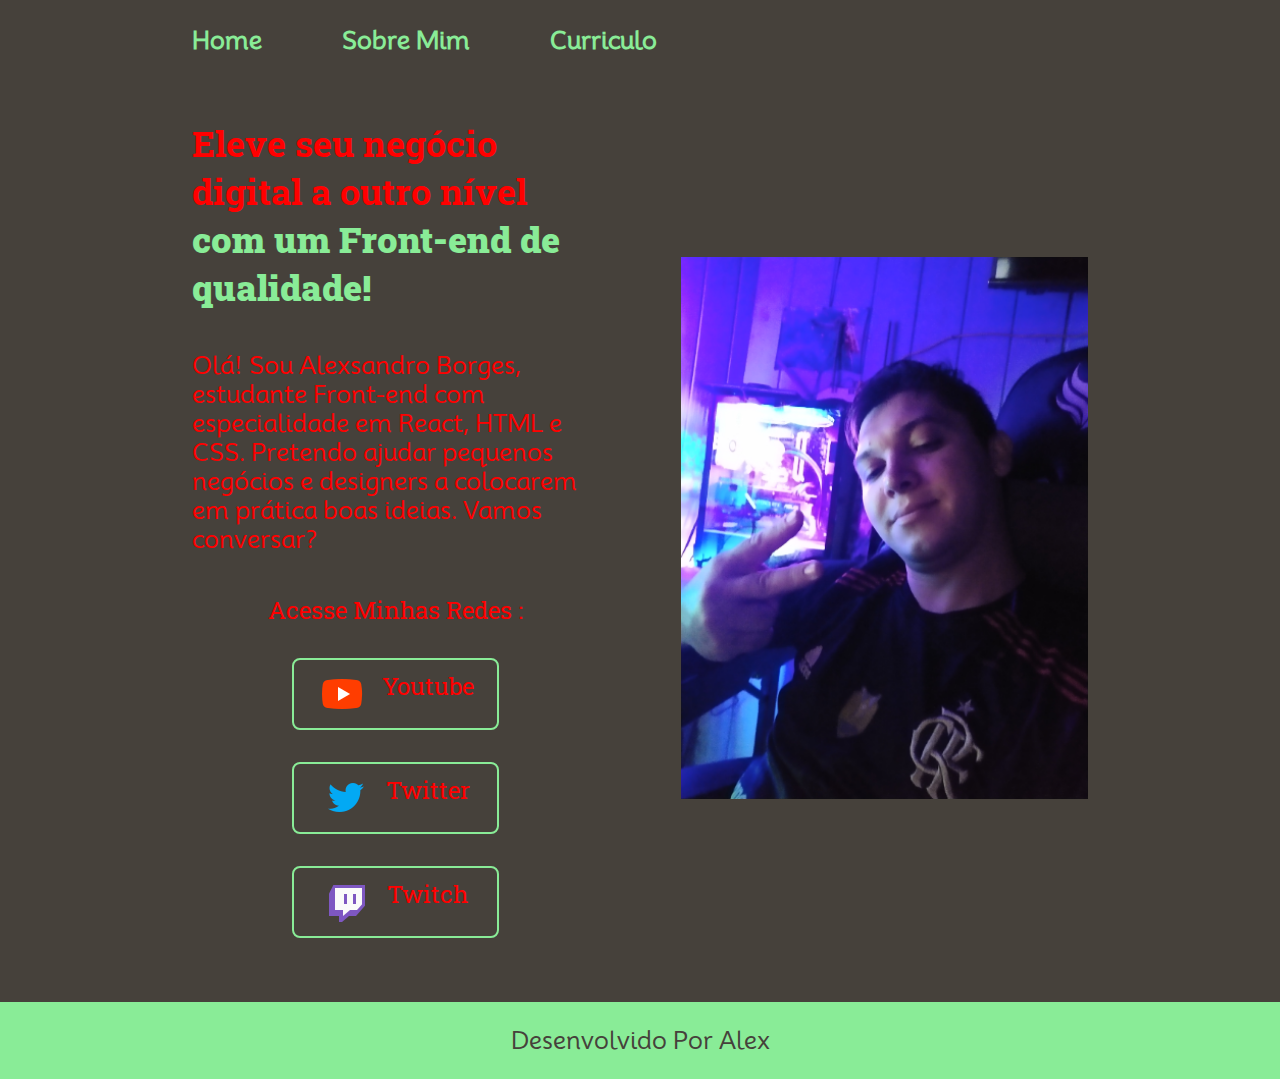
<file: index.html>
<!DOCTYPE html>
<html lang="pt-br">

<head>
    <meta charset="UTF-8">
    <meta http-equiv="X-UA-Compatible" content="IE=edge">
    <meta name="viewport" content="width=device-width, initial-scale=1.0">
    <title>Portifolio</title>
    <link rel="stylesheet" href="./styles/style.css">
</head>

<body>
    <header class="cabecalho">
        <nav class="cabecalho__menu">
            <a class="cabecalho__menu__link" href="index.html">Home</a>
            <a class="cabecalho__menu__link" href="about.html">Sobre Mim</a>
            <a class="cabecalho__menu__link" href="curriculo.html">Curriculo</a>
        </nav>
    </header>
    <main class="apresentacao">
        <section class="apresentacao__conteudo">
            <h1 class="apresentacao__conteudo__titulo">Eleve seu negócio digital a outro nível
                <strong class="titulo-destaque"> com um Front-end de qualidade!
                </strong></h1>
            <p class="apresentacao__conteudo__texto">Olá! Sou Alexsandro Borges, estudante Front-end com especialidade
                em React, HTML e CSS. Pretendo ajudar pequenos negócios e designers a colocarem em prática boas ideias. Vamos
                conversar?</p>
            <div class="apresentacao__links">
                <h2 class="apresentacao__links__subtitulo">Acesse Minhas Redes :</h2>
                <a class="apresentacao__links__navegacao" href="https://www.youtube.com/channel/UCis8ObMuV-qRFfuri8nUmDQ">
                    <img src="./assets/icons8-reproduzir-youtube-48.png">
                    Youtube
                </a>
                <a class="apresentacao__links__navegacao" href="https://twitter.com/InfernalTax">
                    <img src="./assets/icons8-twitter-48.png">
                    Twitter
                </a>
                <a class="apresentacao__links__navegacao" href="https://www.twitch.tv/infernaltaxtm">
                    <img src="./assets/icons8-twitch-48.png">
                    Twitch
                </a>
            </div>
        </section>
        <img class="apresentacao__imagem" src="./assets/Alex.png" alt="Foto de Alexsandro Borges no PC">
    </main>
    <footer class="rodape">
        <p>Desenvolvido Por Alex</p>
    </footer>
</body>
</html>
</file>
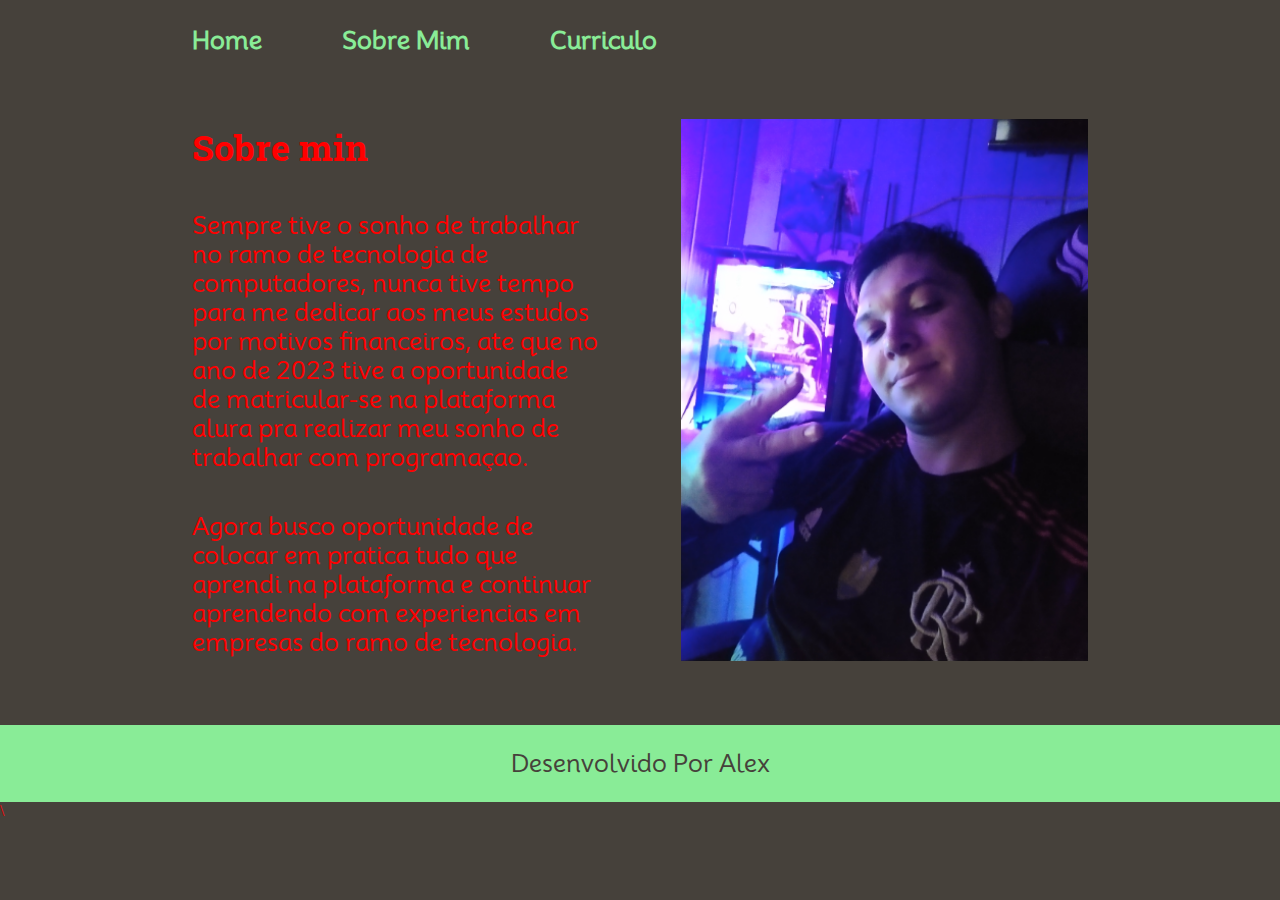
<file: about.html>
<!DOCTYPE html>
<html lang="pt-br">
<head>
    <meta charset="UTF-8">
    <meta name="viewport" content="width=device-width, initial-scale=1.0">
    <title>Sobre min</title>
    <link rel="stylesheet" href="./styles/style.css">
</head>

<body>
    <header class="cabecalho">
        <nav class="cabecalho__menu">
            <a class="cabecalho__menu__link" href="index.html">Home</a>
            <a class="cabecalho__menu__link" href="about.html">Sobre Mim</a>
            <a class="cabecalho__menu__link" href="curriculo.html">Curriculo</a>
        </nav>
    </header>
    <main class="apresentacao">
       <section class="apresentacao__conteudo">
         <h1 class="apresentacao__conteudo__titulo">Sobre min</h1>
             <p class="apresentacao__conteudo__texto">Sempre tive o sonho de trabalhar no ramo de tecnologia de computadores, nunca tive tempo para me dedicar aos meus estudos por motivos financeiros, ate que no ano de 2023 tive a oportunidade de matricular-se na plataforma alura pra realizar meu sonho de trabalhar com programaçao.</p>
             <p class="apresentacao__conteudo__texto">Agora busco oportunidade de colocar em pratica tudo que aprendi na plataforma e continuar aprendendo com experiencias em empresas do ramo de tecnologia.
            </p>
       </section> 
       <img class="apresentacao__imagem" src="./assets/Alex.png" alt="Foto do alex no PC">
    </main> 
    <footer class="rodape">
        <p>Desenvolvido Por Alex</p>
    </footer>
</body>
</html>\
</file>
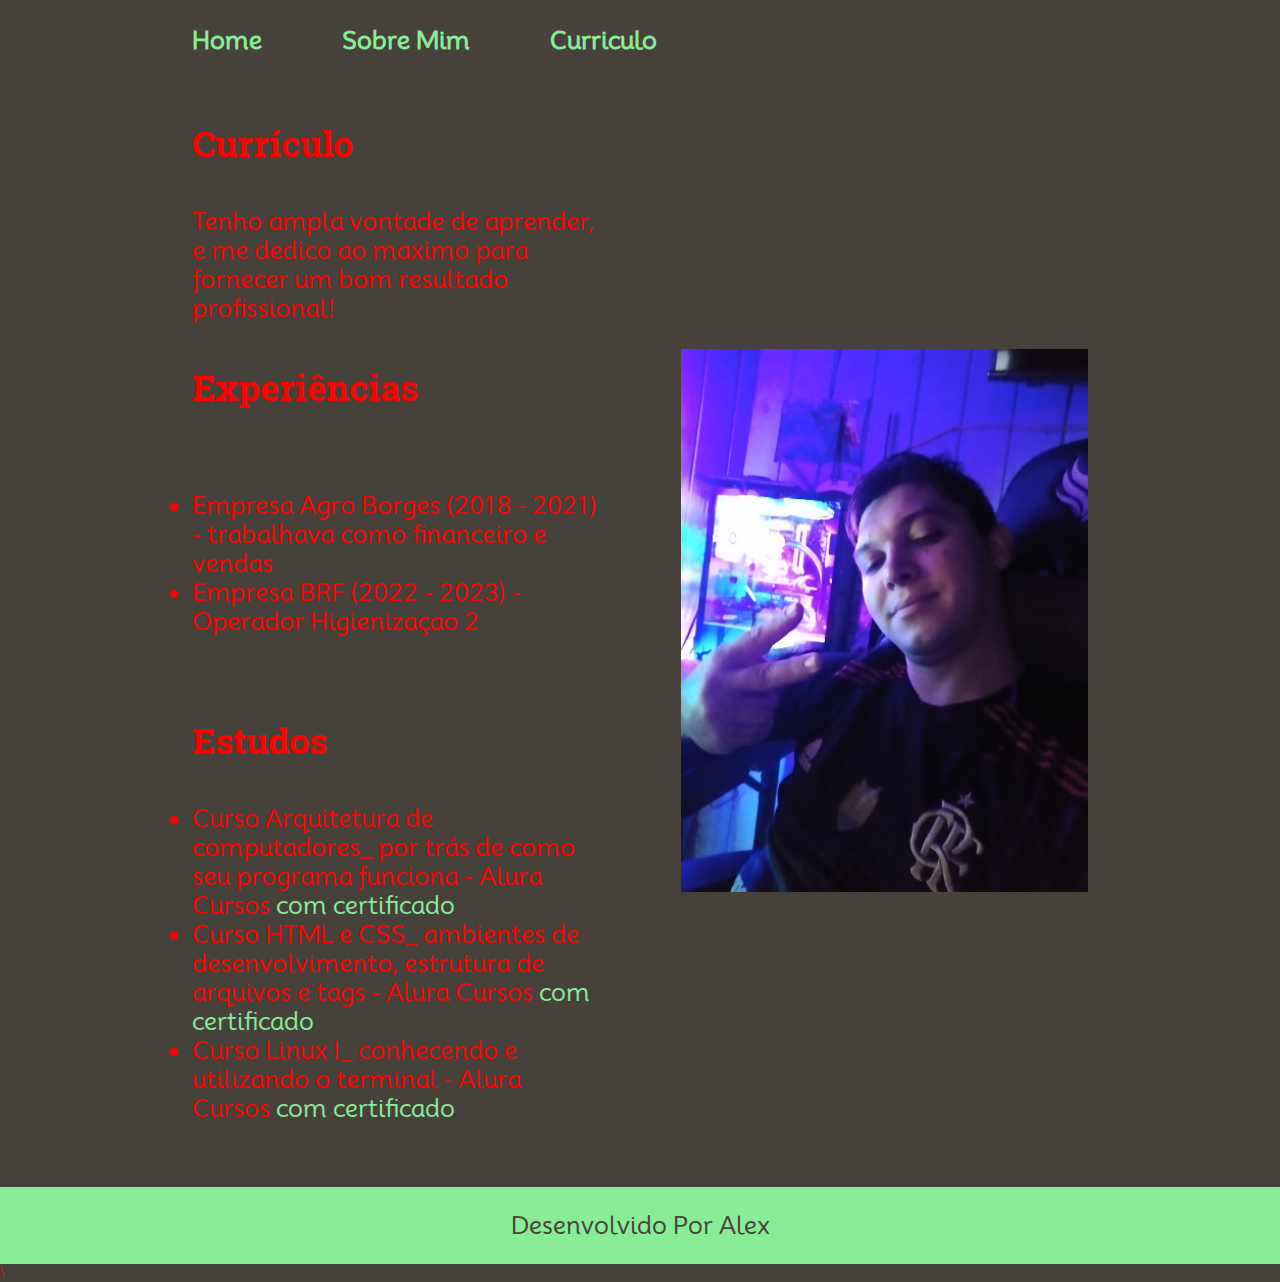
<file: curriculo.html>
<!DOCTYPE html>
<html lang="pt-br">
<head>
    <meta charset="UTF-8">
    <meta name="viewport" content="width=device-width, initial-scale=1.0">
    <title>Curriculo</title>
    <link rel="stylesheet" href="./styles/style.css">
</head>

<body>
    <header class="cabecalho">
        <nav class="cabecalho__menu">
            <a class="cabecalho__menu__link" href="index.html">Home</a>
            <a class="cabecalho__menu__link" href="about.html">Sobre Mim</a>
            <a class="cabecalho__menu__link" href="curriculo.html">Curriculo</a>
        </nav>
    </header>
    <main class="apresentacao">
        <section class="apresentacao__conteudo">
            <h1 class="apresentacao__conteudo__titulo">Currículo</h1>
            <p class="apresentacao__conteudo__texto">
                Tenho ampla vontade de aprender, e me dedico ao maximo para fornecer um bom resultado profissional!
            </p>
            <h2 class="apresentacao__conteudo__titulo">Experiências</h2>
            <p class="apresentacao__conteudo__texto">
            <ul class="apresentacao__conteudo__texto">
                <li> Empresa Agro Borges (2018 - 2021) - trabalhava como financeiro e vendas </li>
                <li> Empresa BRF (2022 - 2023) - Operador Higienizaçao 2 </li>
            </ul>
            </p>
            <h2 class="apresentacao__conteudo__titulo">Estudos</h2>
            <div class="apresentacao__conteudo__texto">
            <ul class="apresentacao__conteudo__texto">
                <li>Curso Arquitetura de computadores_ por trás de como seu programa funciona - Alura Cursos <a href="assets/Alexsandro Borges - Curso Arquitetura de computadores_ por trás de como seu programa funciona - Alura.pdf">com certificado</a> </li>
                <li>Curso HTML e CSS_ ambientes de desenvolvimento, estrutura de arquivos e tags - Alura Cursos <a href="assets/Alexsandro Borges - Curso HTML e CSS_ ambientes de desenvolvimento, estrutura de arquivos e tags - Alura.pdf">com certificado</a></li>
                <li>Curso Linux I_ conhecendo e utilizando o terminal - Alura Cursos <a href="assets/Alexsandro Borges - Curso Linux I_ conhecendo e utilizando o terminal - Alura.pdf">com certificado</a></li>
            </ul>
            </div>    
        </section>
        <img class="apresentacao__imagem" src="./assets/Alex.png" alt="Foto do alex no PC">
    </main> 
    <footer class="rodape">
        <p>Desenvolvido Por Alex</p>
    </footer>
</body>
</html>\
</file>
<file: styles/style.css>
@import url('https://fonts.googleapis.com/css2?family=Roboto+Slab&display=swap');
@import url('https://fonts.googleapis.com/css2?family=Mooli&display=swap');


:root {
    --cor-primaria: #46413b;
    --cor-secundaria: #ff0000;
    --cor-terciaria: #89ec97;
    --cor-hover: #2b406b;

    --fonte-primaria: 'Mooli', sans-serif;
    --fonte-secundaria: 'Roboto Slab', serif;
}

* {
    margin: 0;
    padding: 0;
}

body {
    box-sizing: border-box;
    background-color: var(--cor-primaria);
    color: var(--cor-secundaria);
}

.cabecalho {
    padding: 2% 0% 0% 15%;
}

.cabecalho__menu {
    display: flex;
    gap: 80px;
}

.cabecalho__menu__link {
    font-size: 1.5rem;
    font-family: var(--fonte-primaria);
    font-weight: 600;
    color: var(--cor-terciaria);
    text-decoration: none;
}

.apresentacao {
    padding: 5% 15%;
    display: flex;
    align-items: center;
    justify-content: space-between;
    gap: 82px;
}

.apresentacao__conteudo {
    width: 50%;
    display: flex;
    flex-direction: column;
    gap: 40px;
}

.apresentacao__conteudo__titulo {
    font-size: 2.25rem;
    font-family: var(--fonte-secundaria);
}

.titulo-destaque {
    color: var(--cor-terciaria);
}

.apresentacao__conteudo__texto {
    font-size: 1.5rem;
    font-family: var(--fonte-primaria);
}


.apresentacao__conteudo__texto a{
    text-decoration: none;
    color: var(--cor-terciaria);
}

.apresentacao__links {
    display: flex;
    flex-direction: column;
    align-items: center;
    justify-content: space-between;
    gap: 32px;
}

.apresentacao__links__subtitulo {
    font-family: var(--fonte-secundaria);
    font-weight: 400;
    font-size: 1.5rem;
}

.apresentacao__links__navegacao {
    display: flex;
    justify-content: center;
    gap: 16px;
    border: 2px solid var(--cor-terciaria);
    width: 50%;
    text-align: center;
    border-radius: 8px;
    font-size: 1.5rem;
    font-weight: 400;
    padding: 10px 0;
    text-decoration: none;
    color: var(--cor-secundaria);
    font-family: var(--fonte-secundaria);
}

.apresentacao__links__link:hover {
    background-color: var(--cor-hover);
}

.apresentacao__imagem {
   width: 50%; 
}

.rodape {
    padding: 24px;
    color: var(--cor-primaria);
    background-color: var(--cor-terciaria);
    text-align: center;
    font-size: 1.5rem;
    font-family: var(--fonte-primaria);
    font-weight: 400;  
}

@media (max-width: 1200px) {
    .cabecalho {
        padding: 10%;
    }

    .cabecalho__menu {
        justify-content: center;
    }

    .apresentacao {
    flex-direction: column-reverse;
    padding: 5%;
    }

    .apresentacao__conteudo {
        width: auto;
    }
}
</file>
